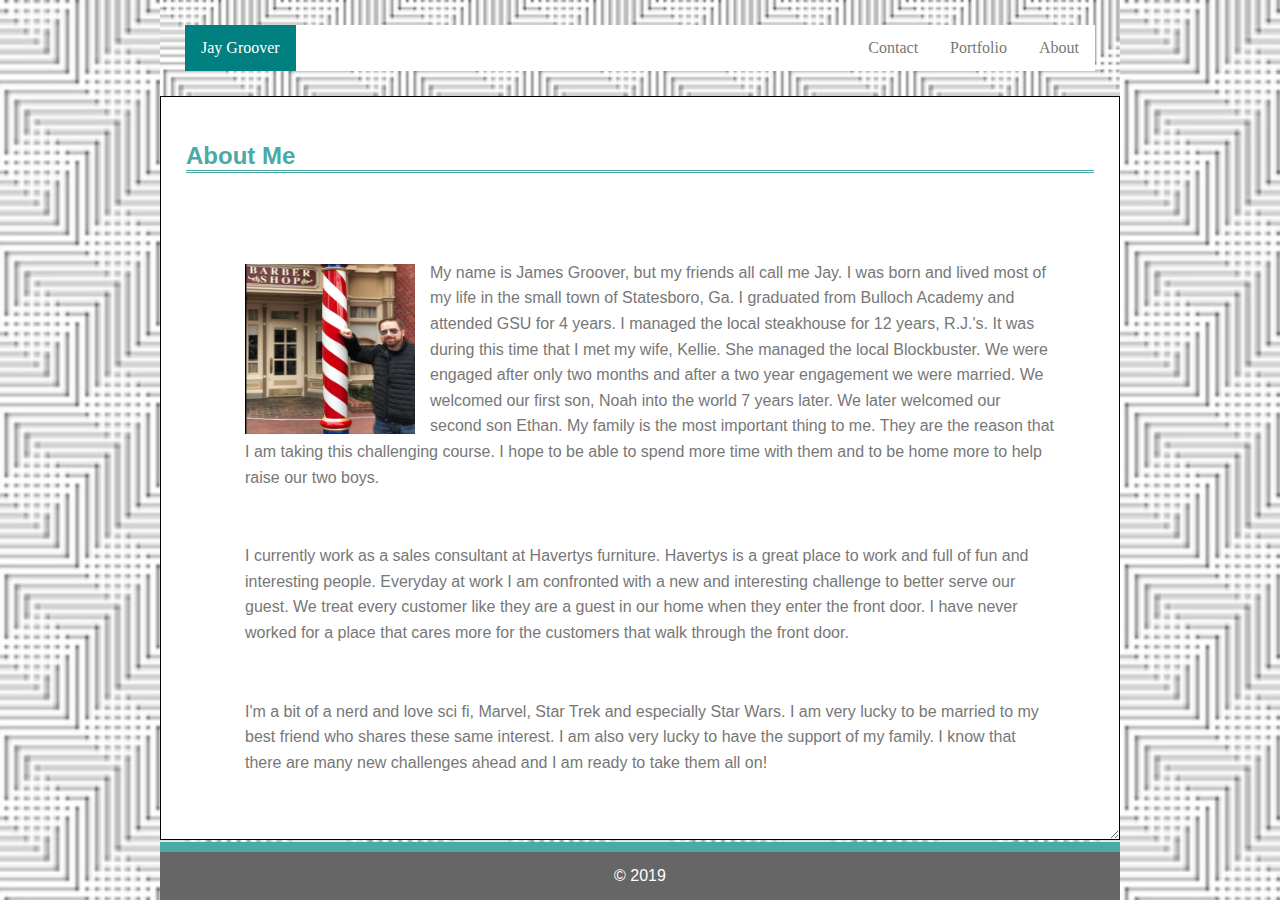
<file: index.html>
<!DOCTYPE html>
<html lang="eng-us">


<head>
<meta charset="utf-8">
<meta name="viewport" content="width=device-width, initial-scale=1.0">
<link  rel="stylesheet" type="text/css" href="assets/css/style.css">

<title>index</title>
<link rel="shortcut icon" type="image/ico" href="assets/images/favicon.ico">

</head>


<body>

        <div id="page-wrap">  
    
<header>

        <ul>
                <li><a href="index.html"> About</a></li>
                <li><a href="portfolio.html"> Portfolio</a></li>
                <li><a href="contact.html">Contact</a></li>
                <li style="float:left"><a class="active" >Jay Groover</a></li>
              </ul>
              
</header>





<div id="border">
<section>

        


<h2>About Me</h2>
<p><img src="assets/images/Jaypic.jpg" class=floatright alt="my picture" style="width:170px;height:170px;margin-right:15px;margin-top: 57px"></p> 
<p>My name is James Groover, but my friends all call me Jay.  I was born and lived most of my life in the small town of Statesboro, Ga.  I graduated from Bulloch Academy and attended GSU for 4 years. I managed the local steakhouse for 12 years, R.J.'s.  It was during this time that I met my wife, Kellie.  She managed the local Blockbuster.  We were engaged after only two months and after a two year engagement we were married.  We welcomed our first son, Noah into the world 7 years later. We later welcomed our second son Ethan.  My family is the most important thing to me. They are the reason that I am taking this challenging course.  I hope to be able to spend more time with them and to be home more to help raise our two boys.</p>
<p>I currently work as a sales consultant at Havertys furniture. Havertys is a great place to work and full of fun and interesting people. Everyday at work I am confronted with a new and interesting challenge to better serve our guest.  We treat every customer like they are a guest in our home when they enter the front door.  I have never worked for a place that cares more for the customers that walk through the front door.</p>  
<p>I'm a bit of a nerd and love sci fi, Marvel, Star Trek and especially Star Wars.  I am very lucky to be married to my best friend who shares these same interest.  I am also very lucky to have the support of my family.  I know that there are many new challenges ahead and I am ready to take them all on!</p>    



</section>
</div>

</div>


<div class="footer">
        &copy; 2019 
        </div>

</body>
</html>
</file>
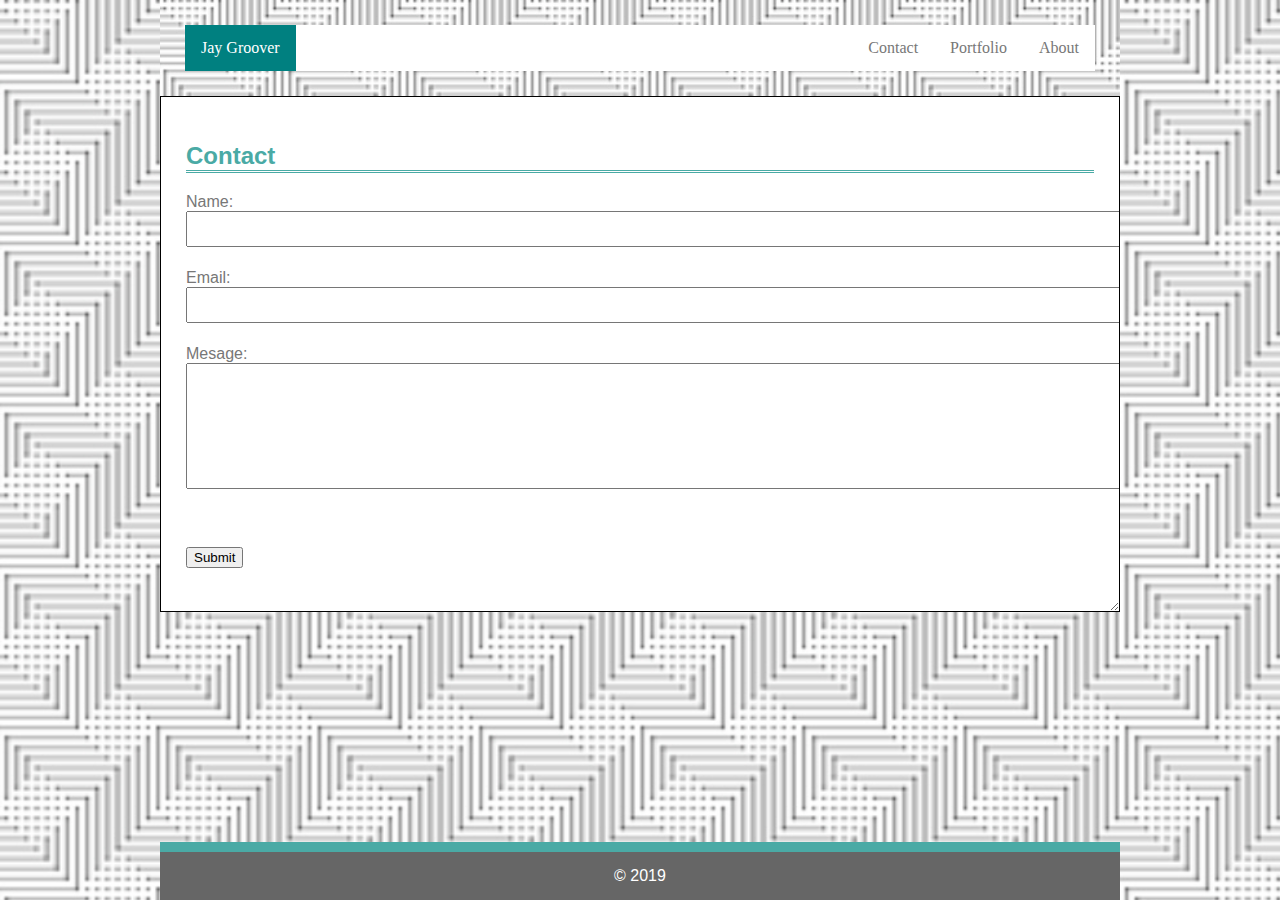
<file: contact.html>
<!DOCTYPE html>
<html lang="eng-us">


<head>
<meta charset="utf-8">
<meta name="viewport" content="width=device-width, initial-scale=1.0">
<link  rel="stylesheet" type="text/css" href="assets/css/style.css">

<title>Contactme</title>
<link rel="shortcut icon" type="image/ico" href="assets/images/favicon.ico">

</head>


<body>

        <div id="page-wrap">  
    
<header>

        <ul>
                <li><a href="index.html">About </a></li>
                <li><a href="portfolio.html">Portfolio </a></li>
                <li><a href="contact.html">Contact </a></li>
                <li style="float:left"><a class="active" >Jay Groover</a></li>
              </ul>
              
</header>






<section>

        


<h2>Contact</h2>

<form action="/action_page.php">
     Name:<br>
     <textarea rows="2" cols="126" name="comment" form="usrform">
        </textarea>
    <br><br>
    Email:<br>
    <textarea rows="2" cols="126" name="comment" form="usrform">
        </textarea>
        <br><br>
    Mesage:<br>
    <textarea rows="8" cols="126" name="comment" form="usrform">
            </textarea>
    <br><br><br><br>
    <input type="submit" value="Submit">
    <br><br>
  </form> 
  
  


</section>
</div>

</div>


<div class="footer">
        &copy; 2019 
        </div>

</body>
</html>
</file>
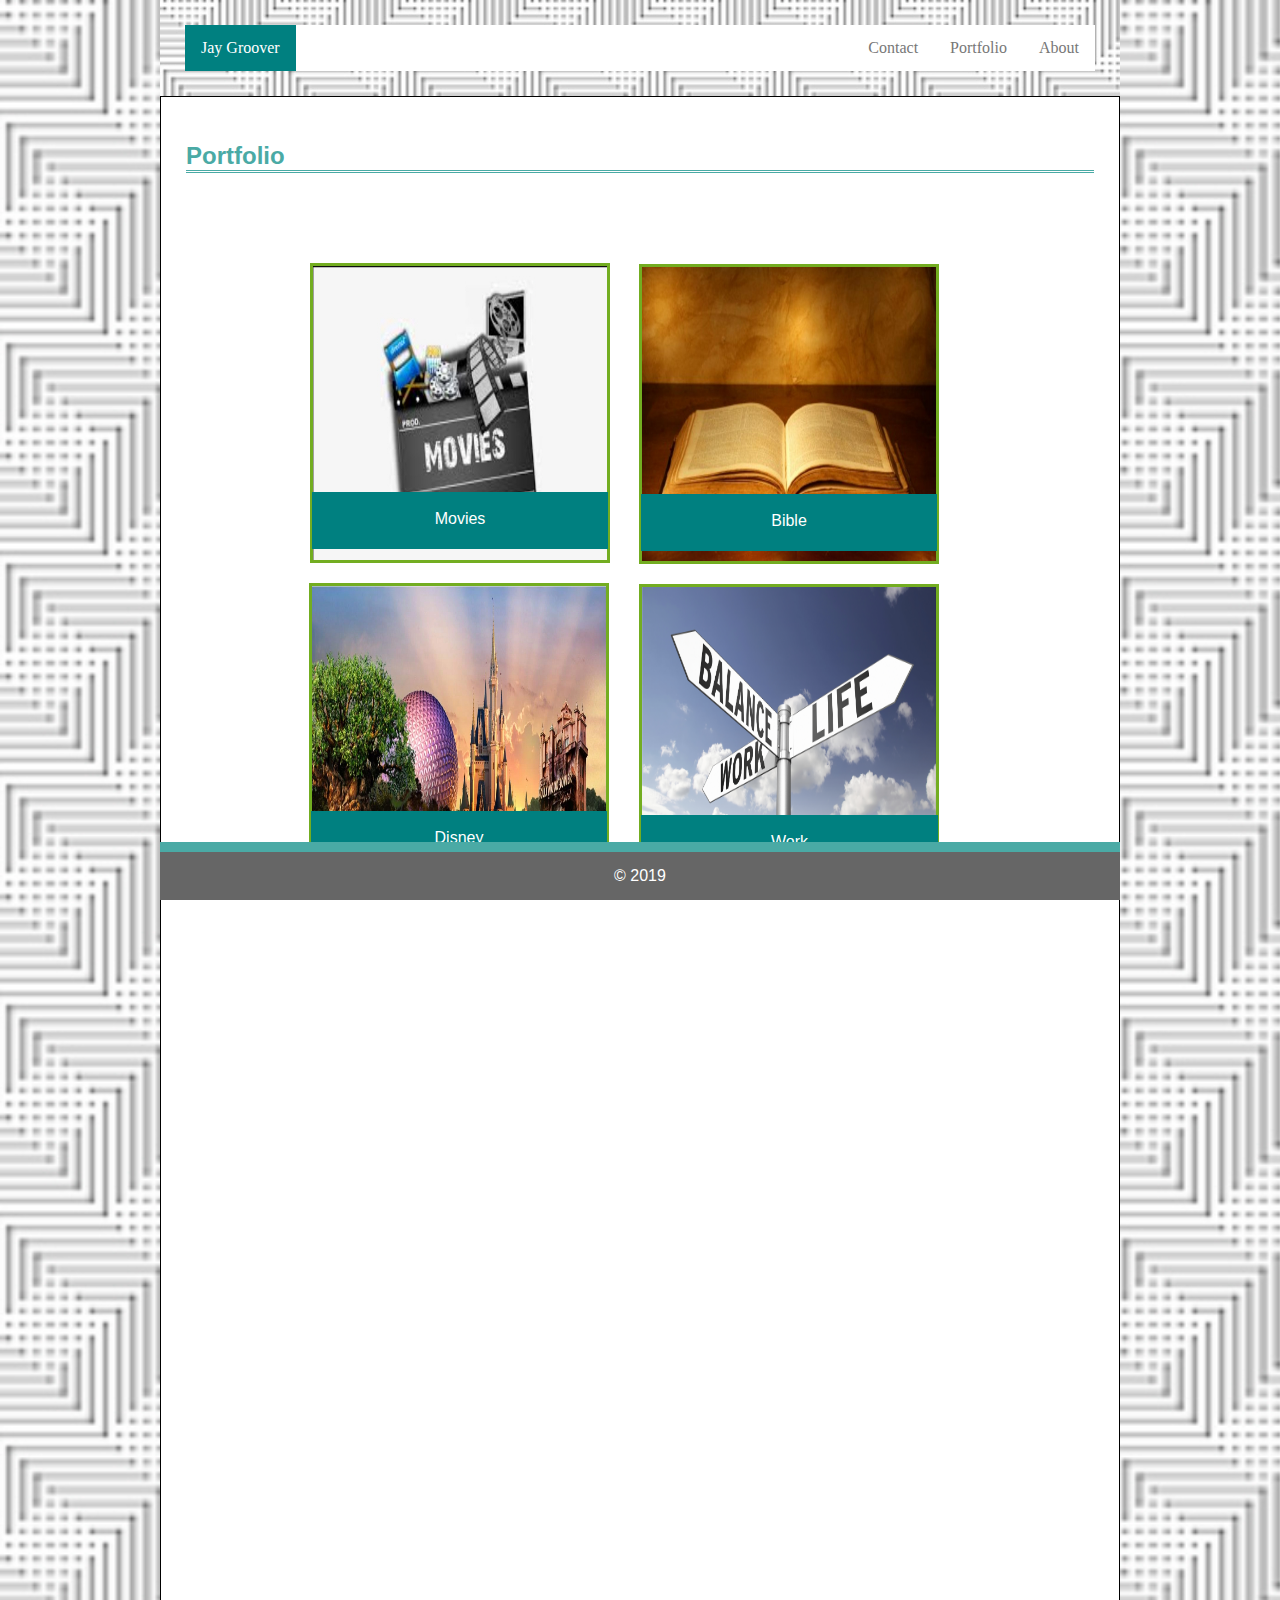
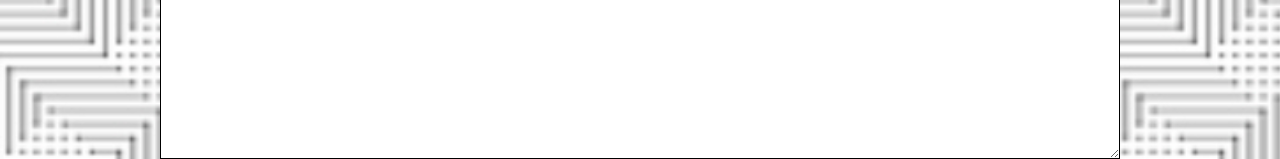
<file: portfolio.html>
<!DOCTYPE html>
<html lang="eng-us">


<head>
<meta charset="utf-8">
<meta name="viewport" content="width=device-width, initial-scale=1.0">
<link  rel="stylesheet" type="text/css" href="assets/css/style.css">

<title>Portfolio</title>
<link rel="shortcut icon" type="image/ico" href="assets/images/favicon.ico">

</head>


<body>

        <div id="page-wrap">  
    
<header>

        <ul>
                <li><a href="index.html">About </a></li>
                <li><a href="portfolio.html">Portfolio </a></li>
                <li><a href="contact.html">Contact </a></li>
                <li style="float:left"><a class="active" >Jay Groover</a></li>
              </ul>
              
</header>



<div id="border">
<section>

        


<h2>Portfolio</h2>


<div class="pics">
<img class="picsA1" src="assets/images/movies.jpg"  alt="Image of a movie reel" style="width: 300px; max-width:100%; height: 300px; ">

<p class="movies"> Movies</p>


<img class="picsA2" src="assets/images/bible.jpg" alt="Image of a Bible" style="width: 300px; max-width:100%; height: 300px; ">
<p class="bible">Bible</p>

<img class= "picsA3" src="assets/images/disney.jpg" alt="Image of Disney" style="width: 300px; max-width:100%; height: 300px; ">
<p class="disney">Disney</p>
<img class= "picsA4" src="assets/images/work-life-balance.jpg" alt="Image of Havertys logo" style="width: 300px; max-width:100%; height: 300px; ">
<p class="work">Work</p>
    </div>

</section>
</div>

</div>


    <div class="footer">
    &copy; 2019 
    </div>

</body>
</html>
</file>
<file: assets/css/style.css>
*{
  box-sizing: border-box;
}

a hover{ color: red;

}



header{
  
  background-image:url(../images/background.jpg);
  
  font-family: 'Georgia', Times, Times New Roman, serif;
  padding: 25px;
  background-color: white;
  width:100%;
  opacity:1 ;

 
}


ul {
  list-style-type: none;
  margin: 0;
  padding: 0;
  overflow: hidden;
  background-color: white;
  
}

li {
  float: right;
}

li a {
  display: block;
  color: #777777;
  text-align: center;
  padding: 14px 16px;
  text-decoration: none;
  
}

li a:hover:not(.active) {
  background-color: white;
}

.active {
  background-color: teal;
  color:white;
}



body  {
  background-image:url(../images/background.jpg);
  
  background-attachment: height="400" width="600";
  background-repeat: no-repeat;
  background-size: cover;
  margin: 0 auto;
  
  width:960px;
  font-family:'Arial', 'Helvetica Neue', Helvetica, sans-serif;
 
 
 
}


p {
  margin-top: 0px;
  margin-bottom: 25px;
  margin-right: 25px;
  margin-left: 45px;
  line-height: 1.6;
  padding:14px;
  background:white;
}

h1{
  color: white

}

h2{
  color: #4aaaa5;
  border-bottom: double;
}

.floatright{

  float: left;
}


section {
  border: 1px solid black;
  overflow: auto;
  width: 100%;
  padding: 25px; 
  resize: both;
  overflow: auto;
  background-color: white;
  color:#777777;
  
  
}



.footer{
  position:fixed;
  z-index: 2;
  bottom: 0px;
  text-align: center;
  color:white;
  border-top: 5px solid #4aaaa5;
  border-top-width: 10px;
  padding: 15px;
  background-color: #666666;
  width:960px;
  clear: both;
  
  
}






.pics{
  text-align: center;
}

.picsA1{
  
  position: relative;
  margin: center;
  left: -180px;
  right: -185;
  top: 70px;
  bottom: -177px;
  border: 3px solid #73AD21;
  clear: both;
}


.picsA2{
  position: relative;
  margin: center;
  left: 149px;
  bottom: 315px;
  border: 3px solid #73AD21;
  clear: both;
}


.picsA3{
  position: relative;
  margin: center;
  left: -181px;
  bottom: 382px;
  border: 3px solid #73AD21;
  clear: both;
}


.picsA4{
  position: relative;
  left: 149px;
  bottom: 767px;
  border: 3px solid #73AD21;
  clear: both;
}


.movies{
  position: relative;
  text-align: center;
  top: -5px;
  left: 81px;
  width: 296px;
  height: 57px;
  background-color:teal;
  color:white;
  z-index: 1;
  
 
}


.bible{
  position: relative;
  text-align: center;
  top: -389px;
  left: 410px;
  right: 25px;   
  width: 296px;
  height: 57px;
  background-color:teal;
  color:white;
  z-index: 1;
  
}


.disney{
  position: relative;
  text-align: center;
  top: -458px;
  left: 80px;
  right: 25px;   
  width: 296px;
  height: 57px;
  background-color: teal;
  color:white;
  z-index: 1;
  
}

.work{
  position: relative;
  text-align: center;
  bottom: 840px;
  left: 410px;
  right: 25px;   
  width: 297px;
  height: 53px;
  background-color:teal;
  color:white;
  z-index: 1;
  
}

@media only screen and (max-width: 640px) {
  /* For mobile phones: */
  [class*="body"] {
    width: 100%;
  }
}

@media only screen and (max-width: 670px) {
  /* For mobile phones: */
  [class*="body"] {
      width: 100%;
    }
  }



@media only screen and (max-width: 768px) {
  /* For mobile phones: */
  [class*="body"] {
    width: 100%;
  }
}

@media only screen and (max-width: 980px) {
  /* For mobile phones: */
  [class*="body"] {
    width: 100%;
  }
}

img {

    max-width: 100%;
  
   }
</file>
